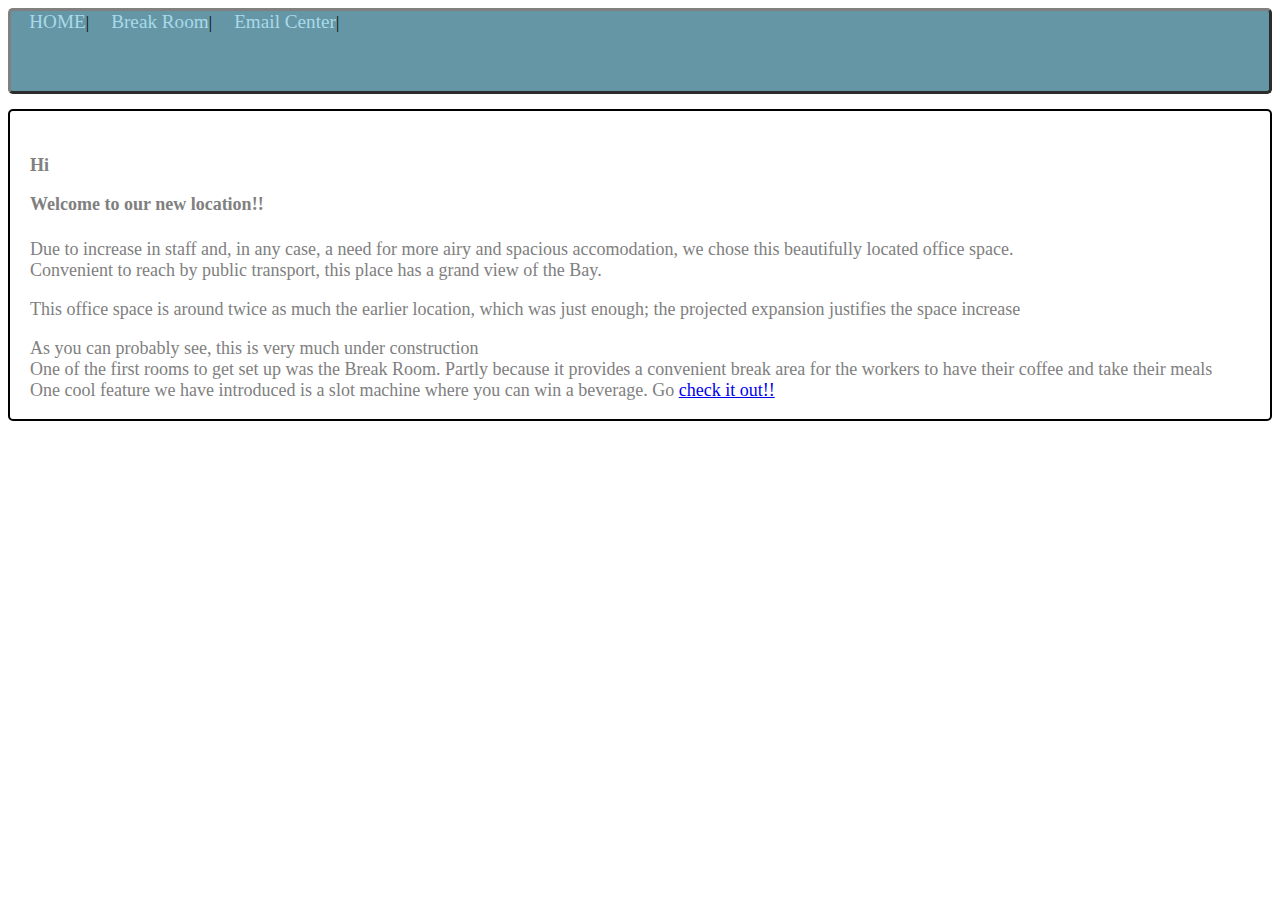
<file: index.html>
﻿<!DOCTYPE html>
<html xmlns="http://www.w3.org/1999/xhtml">
<head>
    <title>This is my Company</title>
</head>
<body>
    <div id="headerContent" class="headerContentStyle"><div id="menuBar">
    <a href="index.html" class="headerMenuStyle">HOME</a>|
    <a href="breakRoom.html" class="headerMenuStyle">Break Room</a>|
    <a href="emailKiosk.html" class="headerMenuStyle">Email Center</a>|
</div></div>
    <div id="playCanvass" class="playCanvass">
        <section id="showingYouAround" class="documentAndOtherGeneralText">
                 <h4>Hi<p>Welcome to our new location!!</p></h4>
            <p>Due to increase in staff and, in any case, a need for more airy and spacious accomodation, we chose this beautifully located office space. <br /> 
                Convenient to reach by public transport, this place has a grand view of the Bay. </p>
            <p>This office space is around twice as much the earlier location, which was just enough; the projected expansion justifies the space increase</p>
            <p>As you can probably see, this is very much under construction<br/>
            One of the first rooms to get set up was the Break Room. Partly because it provides a convenient break area for the workers to have their coffee and take their meals<br />
            One cool feature we have introduced is a slot machine where you can win a beverage. Go <a href="breakRoom.html">check it out!!</a></p>
        </section>
</div>
    <link rel="stylesheet" href="styling/common.css" type="text/css" />
    <link rel="stylesheet" href="styling/breakRoom.css" type="text/css" />
    <script src="http://ajax.googleapis.com/ajax/libs/jquery/1.9.1/jquery.min.js"></script>
    
    <script type="text/javascript" src="scripts/common.js"></script>
      
</body>
</html>
</file>
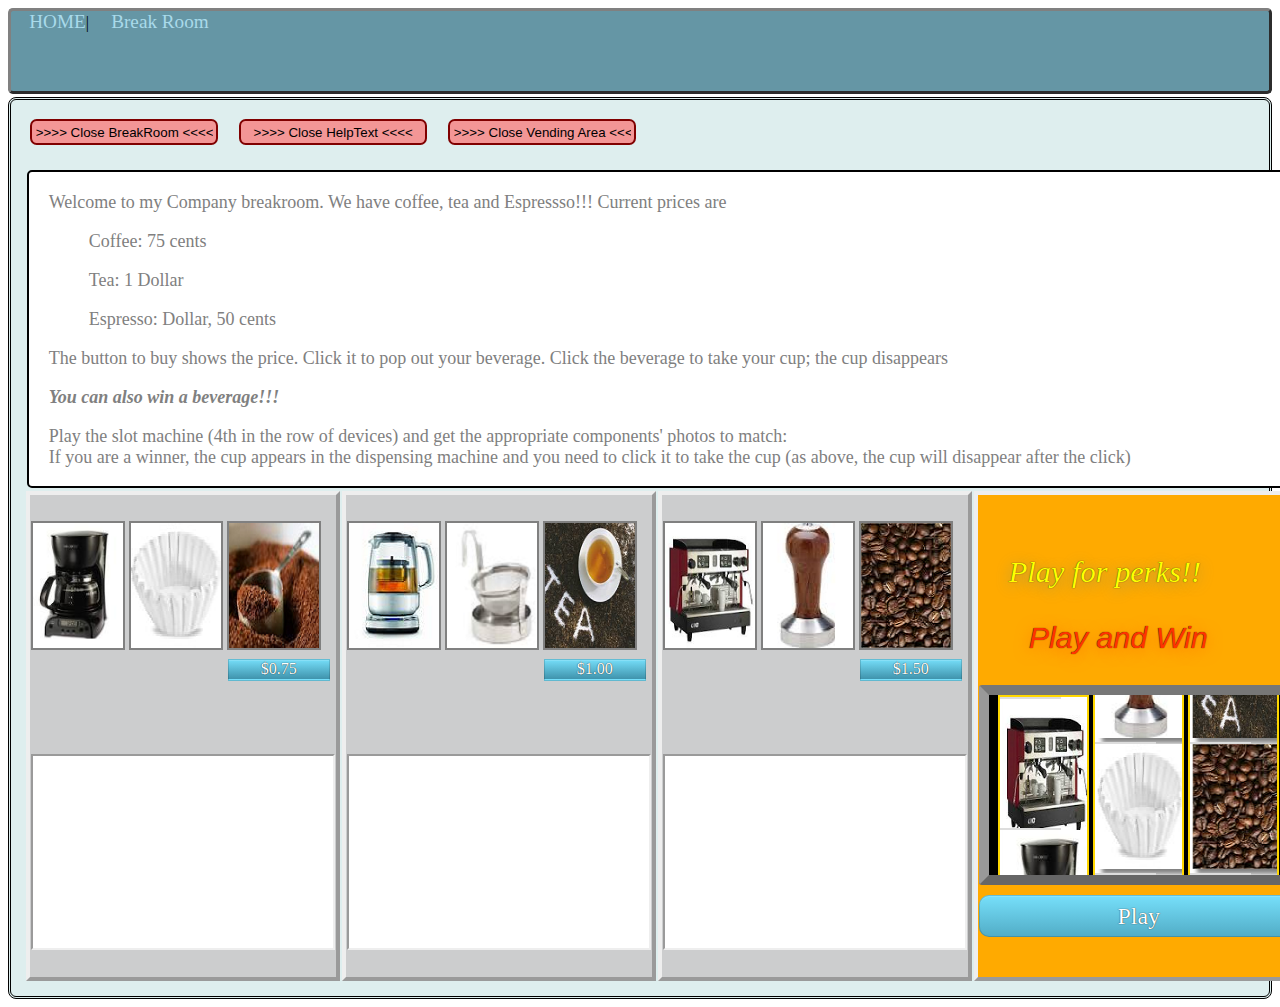
<file: breakRoom.html>
﻿<!DOCTYPE html>
<html xmlns="http://www.w3.org/1999/xhtml">
<head>
    <title>This is my Company</title>
</head>
<body>
    <div id="headerContent" class="headerContentStyle">
        <div id="menuBar">
            <a href="index.html" class="headerMenuStyle">HOME</a>|
            <a href="breakRoom.html" class="headerMenuStyle">Break Room</a>
        </div>
    </div>
    <div id="mainContentCanvass" class="mainContentCanvass">
        <input type="text" id="allCanvassToggle" value=">>>> Close BreakRoom <<<<" class="toggleClassExpanded">&nbsp;
        <input type="text" id="helpTextToggle" value=">>>> Close HelpText <<<<" class="toggleClassExpanded">&nbsp;
        <input type="text" id="vendingAreaToggle" value=">>>> Close Vending Area <<<<" class="toggleClassExpanded"><br />
        <table id="breakRoomContent">
            <tr id="helpContext">
                <td colspan="5" >
                    <section id="showingYouAround" class="documentAndOtherGeneralText">
                        Welcome to my Company breakroom. We have coffee, tea and Espressso!!! Current prices are
                        <ul>Coffee: 75 cents</ul>
                        <ul>Tea: 1 Dollar</ul>
                        <ul>Espresso: Dollar, 50 cents</ul>
                        The button to buy shows the price. Click it to pop out your beverage. Click the beverage to take your cup; the cup disappears
                        <p><b><i>You can also win a beverage!!!</i></b></p>
                        <p>Play the slot machine (4th in the row of devices) and get the appropriate components' photos to match:<br />
                        If you are a winner, the cup appears in the dispensing machine and you need to click it to take the cup (as above, the cup will disappear 
                        after the click)
                        </p>
                    </section>
                </td>
            </tr>
            <tr id="vendingArea">
                <td class="dispenserFrame">
                    <div>
                        <img src="img/coffee_maker.png" />
                        <img src="img/coffee_filters.png" />
                        <img src="img//coffee_grounds.png" />
                        <div id="buyCoffee" class="button button-default buyButton">$0.75</div>

                        <div id="coffeeDispenseOuter" class="dispensedFrame">
                            <div id="coffeeDispense" class="dispenseClass">
                                <img src="img/coffee_dispensed.png" />
                            </div>
                        </div>
                    </div>
                </td>
                <td class="dispenserFrame">
                    <img src="img/tea_pot.png" />
                    <img src="img/tea_strainer.png" />
                    <img src="img/tea_leaves.png" />
                    <div id="buyTea" class="button button-default buyButton">$1.00</div>

                    <div id="teaDispenseOuter" class="dispensedFrame">
                        <div id="teaDispense" class="dispenseClass">
                            <img src="img/tea_dispensed.png" />
                        </div>
                    </div>

                </td>
                <td class="dispenserFrame">
                    <img src="img/espresso_machine.png" />
                    <img src="img/espresso_tamper.png" />
                    <img src="img/espresso_beans.png" />
                    <div id="buyEspresso" class="button button-default buyButton">$1.50</div>

                    <div id="espressoDispenseOuter" class="dispensedFrame">
                        <div id="esspressoDispense" class="dispenseClass">
                            <img src="img/espresso_dispense.png" />
                        </div>
                    </div>

                </td>
                <td class="slotFrame">
                    <div id="slotHeader">
                        <h1 id="slotStatus">Play for perks!!</h1>
                        <h3>Play and Win</h3>
                    </div>
                    <div id="reels">
                        <canvas id="canvas1" width="100" height="300"></canvas>
                        <canvas id="canvas2" width="100" height="300"></canvas>
                        <canvas id="canvas3" width="100" height="300"></canvas>
                     </div>
                    <div id="buttons">
                        <div id="play" class="button button-default">Play</div>
                    </div>
                </td>
                <td class="vendingFrame">
                    <table style="margin-bottom:50px;">
                        <tr>
                            <td>Spicy Chips</td>
                            <td>Cheese Puffs</td>
                            <td>Wheat Thins</td>
                        </tr>
                        <tr>
                            <td>Cola</td>
                            <td>Orange Pop</td>
                            <td>Lemon Pop</td>
                        </tr>
                        <tr>
                            <td>White Chocolate Bar</td>
                            <td>Nougat Bar</td>
                            <td>Chocolate coins</td>
                        </tr>
                    </table>
                </td>
            </tr>
    </table>
    </div>
    <link rel="stylesheet" href="styling/common.css" type="text/css" />
    <link rel="stylesheet" href="styling/breakRoom.css" type="text/css" />
    <script src="http://ajax.googleapis.com/ajax/libs/jquery/1.9.1/jquery.min.js"></script>
    <script type="text/javascript" src="scripts/slot.js"></script>
    <script type="text/javascript">$(function () { SlotGame(); });</script>

    <script type="text/javascript" src="scripts/common.js"></script>
    <script>
        $('#allCanvassToggle').click(function () {
             
            var showHide = ($(this).val().indexOf('Open') >= 0).toString();
            
            var charReplaced = '', charToReplace = '';
            if (showHide == 'true') {
                var charReplaced = '>', charToReplace = '<';
            }
            else {
                var charReplaced = '<', charToReplace = '>';
            }
            //  alert(showHide);
            toggleVisibilityAllDOM('#mainContentCanvass', showHide, 'Open', 'Close', charReplaced, charToReplace);
        });
        $('#helpTextToggle').click(function () {
            toggleVisibility($(this), $('#helpContext'), 'Open', 'Close');

        });
        $('#vendingAreaToggle').click(function () {
            toggleVisibility($(this), $('#vendingArea'), 'Open', 'Close');
        });
        $('#buyCoffee').click(function () { // can use the class of the buy button here, then traverse the sibling to fadein the corresponding cup

            blinker('#coffeeDispense', 0);
        });
        $('#buyTea').click(function () { // can use the class of the buy button here, then traverse the sibling to fadein the corresponding cup
            blinker('#teaDispense', 0);
        });
        $('#buyEspresso').click(function () { // can use the class of the buy button here, then traverse the sibling to fadein the corresponding cup
            blinker('#esspressoDispense', 0);
        });

        $('.dispenseClass').click(function () {
            $('#slotStatus').text('Play for perks!!');
            hideBeverageCup($(this));
        });
    </script>

  

</body>
</html>
</file>
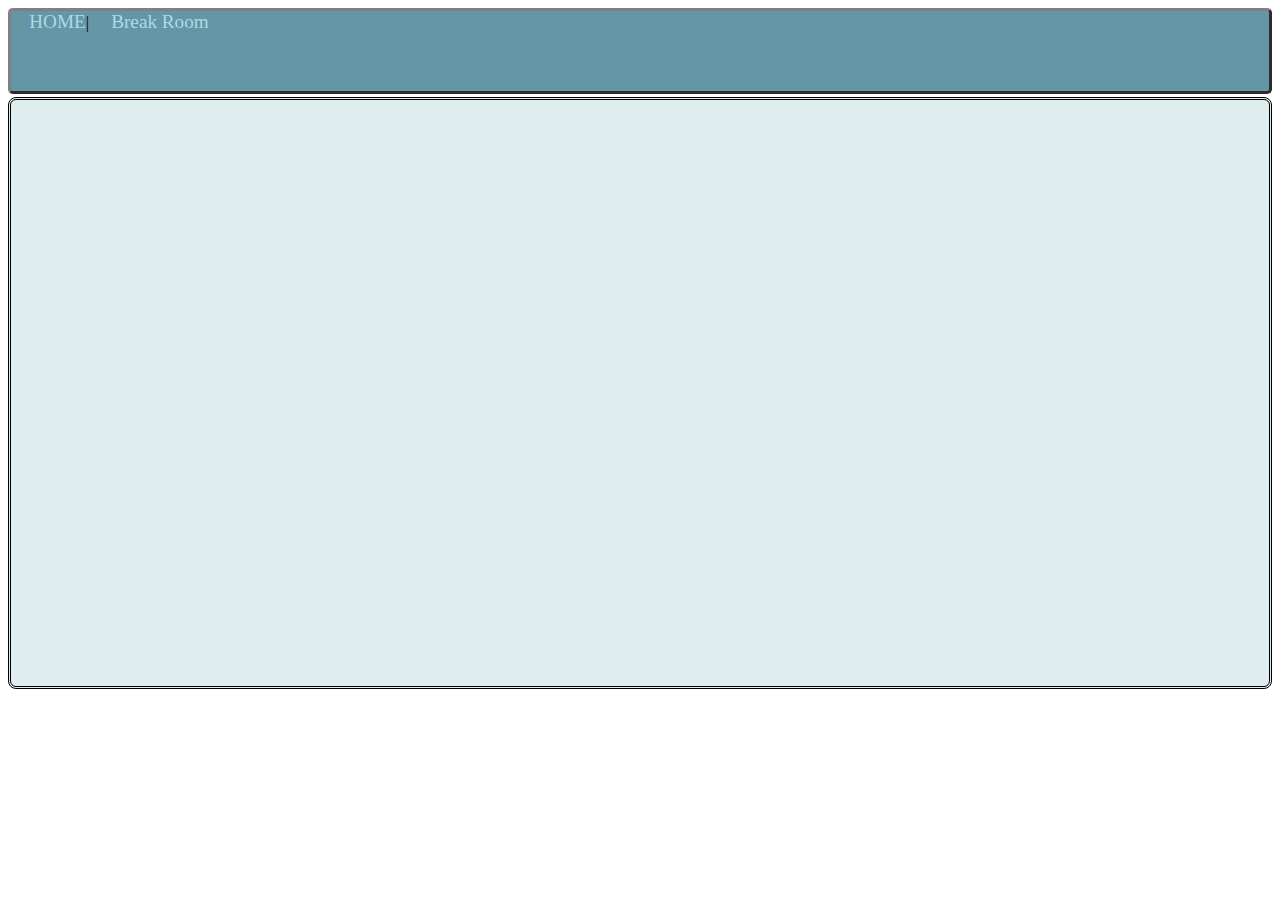
<file: emailKiosk.html>
﻿<!DOCTYPE html>
<html xmlns="http://www.w3.org/1999/xhtml">
<head>
    <title></title>
</head>
<body>
    <div id="headerContent" class="headerContentStyle">
        <div id="menuBar">
            <a href="index.html" class="headerMenuStyle">HOME</a>|
            <a href="breakRoom.html" class="headerMenuStyle">Break Room</a>
        </div>
    </div>
    <div id="mainContentCanvass" class="mainContentCanvass">

    </div>
    <link rel="stylesheet" href="styling/common.css" type="text/css" />
    <link rel="stylesheet" href="styling/breakRoom.css" type="text/css" />
    <script src="http://ajax.googleapis.com/ajax/libs/jquery/1.9.1/jquery.min.js"></script>

    <script type="text/javascript" src="scripts/common.js"></script>

</body>
</html>
</file>
<file: styling/common.css>
﻿body {
}

  .headerContentStyle {
            min-width: 50em;
            min-height: 5em;
            border: outset 0.2em;
            border-color:gray;
            border-radius: 0.3em;
            background-color: #6596A5;
            overflow:auto;
        }
  .headerMenuStyle{
      text-decoration:none;
      text-align:center; 
      color:#a9daea; 
      padding-left:0.95em; 
      padding-top:0.75em;
      font-size:1.2em; 
      text-shadow:initial;
  }
  .mainContentCanvass{
      border : 0.19em double black;
      background-color:#DEEEEE;
      border-radius:0.5em;
      min-width:55em;
      min-height:35em;
      padding:0.8em;
      margin-top:0.19em;
  }
  .documentAndOtherGeneralText
  {
      border:2px solid black; 
      border-radius:5px; 
      background-color:white; 
      font-size:large; 
      color:gray;
      padding-top:20px;
      padding-left:20px;
      margin-top:15px;
  }
  .toggleClassExpanded
  {
      margin:0.5em;
      padding:0.25em;
      border:solid 0.2em maroon;
      border-radius:0.5em;
      background-color:#f39696;
      text-align:center;

  }
   .toggleClassCollapsed
  {
      margin:0.5em;
      padding:0.25em;
      border:solid 0.2em #448844;
      border-radius:0.5em;
      background-color:#96f396;
         text-align:center;

  }
</file>
<file: styling/breakRoom.css>
﻿body {
}
.dispenserFrame
{
    border: 4px outset;
    width:300px;
    height:480px;
    background-color:#CCCDCE;
      
}
.slotFrame
{
    border: 4px outset;
    width:320px;
    min-width:320px;
    height:480px;
    background-color:#FFAA00;
      
}
.vendingFrame
{
    border: 4px outset;
    width:320px;
    height:480px;
    background-color:#EFEF00;
      
}
.vendingFrame td
{
    width:90px;
    height:125px;
    border:2px double;
    background-color:#ffd539;
}
.dispenserFrame img
{
    width:90px;
    height:125px;
    border:2px solid gray;
}
.dispensedFrame
{
    border: 2px inset;
    width:300px;
    height:12em;
    margin-top:100px;
    background-color:#FFFFFF;
      
}


.button
{
    position:relative;
    display:block;
    text-align: center;
    color: #fff;
    box-shadow: inset rgba(255,255,255,0.15) 0px 1px 0px;
    border: 1px solid rgba(0,0,0,0.15);
    background-image: -moz-linear-gradient(rgba(255,255,255,0.15),rgba(0,0,0,0.15));
    background-image:-webkit-gradient(linear, left top, left bottom, from(rgba(255,255,255,0.15)), to(rgba(0,0,0,0.15)));
    background-position: 0px -1px;
    text-shadow:#000 0px 0px 1px;
    text-decoration: none;
}
.button.button-default
{
    background-image:-moz-linear-gradient(#77e0fb,#3f93ac);
    background-image:-webkit-gradient(linear, left top, left bottom, from(#77e0fb), to(#3f93ac));
}
.button.button-default:hover
{
    background-image:-moz-linear-gradient(#ffd539,#af861e);
    background-image:-webkit-gradient(linear, left top, left bottom, from(#ffd539), to(#af861e));
    cursor:pointer;
}
.button.button-default:active
{
    background-image:-moz-linear-gradient(#ffb133,#b3671a);
    background-image:-webkit-gradient(linear, left top, left bottom, from(#ffb133), to(#b3671a));
}
.dispenseClass
{
     width:118px; 
     height:144px;
     padding-left:15px;
     padding-top:5px;
     margin-left:100px;
     margin-top:30px;
     align-content:center; 
     background-color:chocolate; 
      display:none; 
}
.button.button-default.buyButton
{
    width:100px;
    height:20px;
    float:right;
    margin:5px;
}
.slotFrame   #slotHeader h1
{
        font: 1.9em verdana ;
        font-style:italic;
        color:#FFFF00;
        padding-left:30px;
        text-shadow:#999955 0px 3px 15px , #000 0px 0px 1px;

}
.slotFrame  #slotHeader h3
{
        font: 1.9em helvetica  ;
        font-style: oblique;
        color:#FF3300;
        padding-left:50px;
        text-shadow:#FF7700 0px 3px 15px , #000 0px 0px 1px;

}

.slotFrame #buttons #play 
{
    font-family: 'Slackey'; 
    margin-top:10px;
    text-align: center;
    height: 40px;
    line-height: 40px;
    font-size: 24px;
    border-radius:10px;
    background-size:auto 62px;
}

.slotFrame #reels
{
    display:block;
    position:relative;
    height: 180px;
    overflow: hidden;
    text-align: center;
    background:#000;
    border: 10px solid;
    border-color: #777 #999 #666 #999;
    border-radius:3px;
    -moz-box-shadow:#fff 0px 1px 0px;
}
.slotFrame #reels canvas
{
    width: 87px;
    height: 300px;
    position: relative;
    background: white;
    border: 2px solid gold;
}

.slotFrame #overlay 
{
    width: 100%;
    height: 100%;
    position: absolute;
    top: 0px;
    opacity: 0.3;
    background-image: -moz-linear-gradient(#555,#fff,#fff,#555);
    background-image: -webkit-gradient(linear, 0 25%, 0 100%, from(grey), color-stop(0.5, white), to(grey));
    display: none;
}
.slotFrame #overlay #winline 
{	
    width: 100%;
    height: 5px;
    background: red;	
    position: relative;
    top: 50%;
}
#reels #results
{
    display: none;
    background: white;
    border: 3px solid gold;
    height: 120px;
    width: 250px;
    left: 20px;
    top: 15px;
    position: absolute;
    font-size: x-large;
}

#results #score {
    margin: 5px;
}

#results #score img {
    vertical-align: middle;
}
</file>
